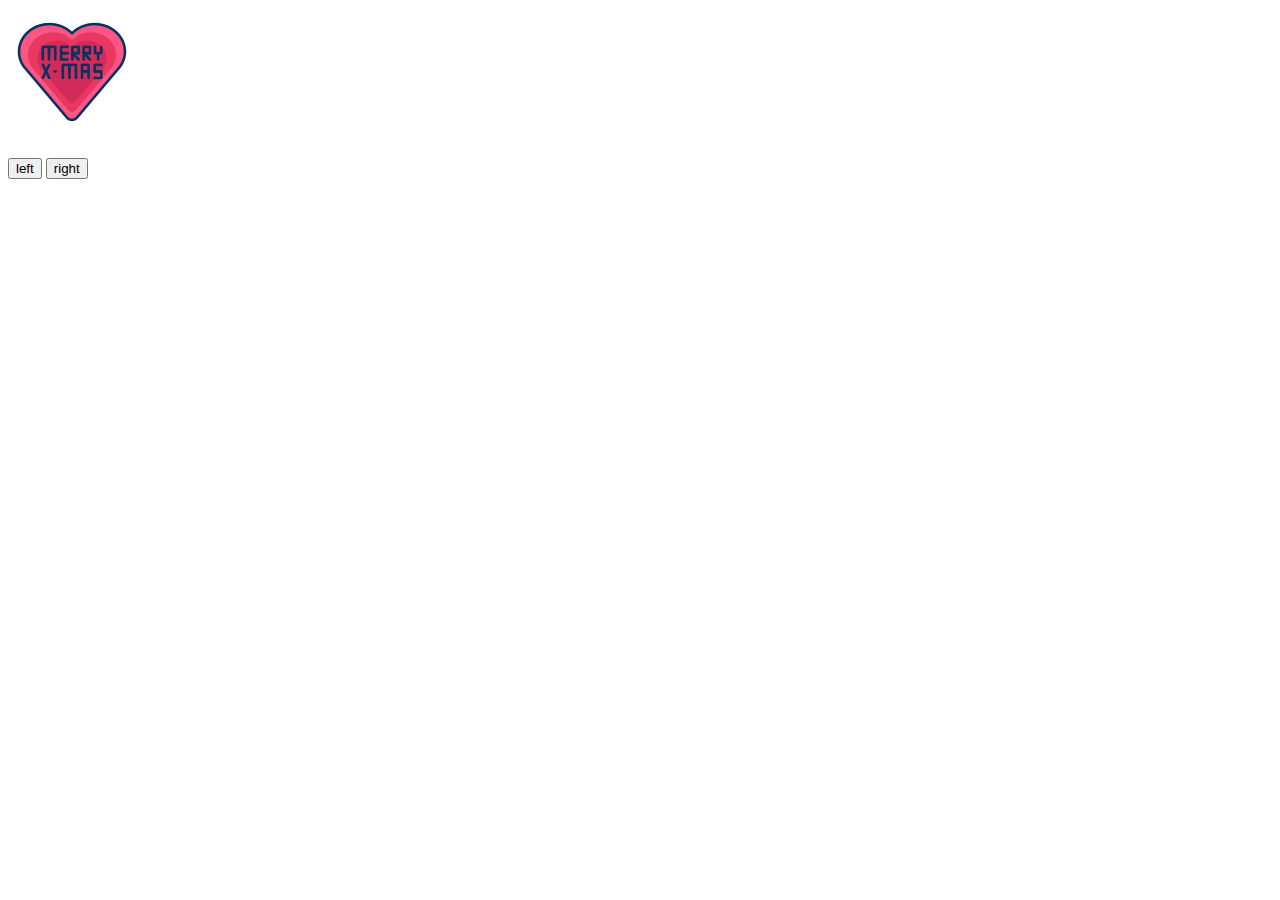
<file: слайдер/index.html>
<!DOCTYPE html>
<html lang="en">
<head>
	<meta charset="UTF-8">
	<title>Document</title>
	<link rel="stylesheet" href="style.css">
</head>
<body>
	
<div id="carousels">
  <div class="carousel demonstration"><img src="img/1.png"></div>
  <div class="carousel"><img src="img/2.png"></div>
  <div class="carousel"><img src="img/3.png"></div>
  <div class="carousel"><img src="img/4.png"></div>
  <div class="carousel"><img src="img/5.png"></div>
</div>
<button id="left">left</button>
<button id="right">right</button>
	<script src="js.js"></script>
</body>
</html>
</file>
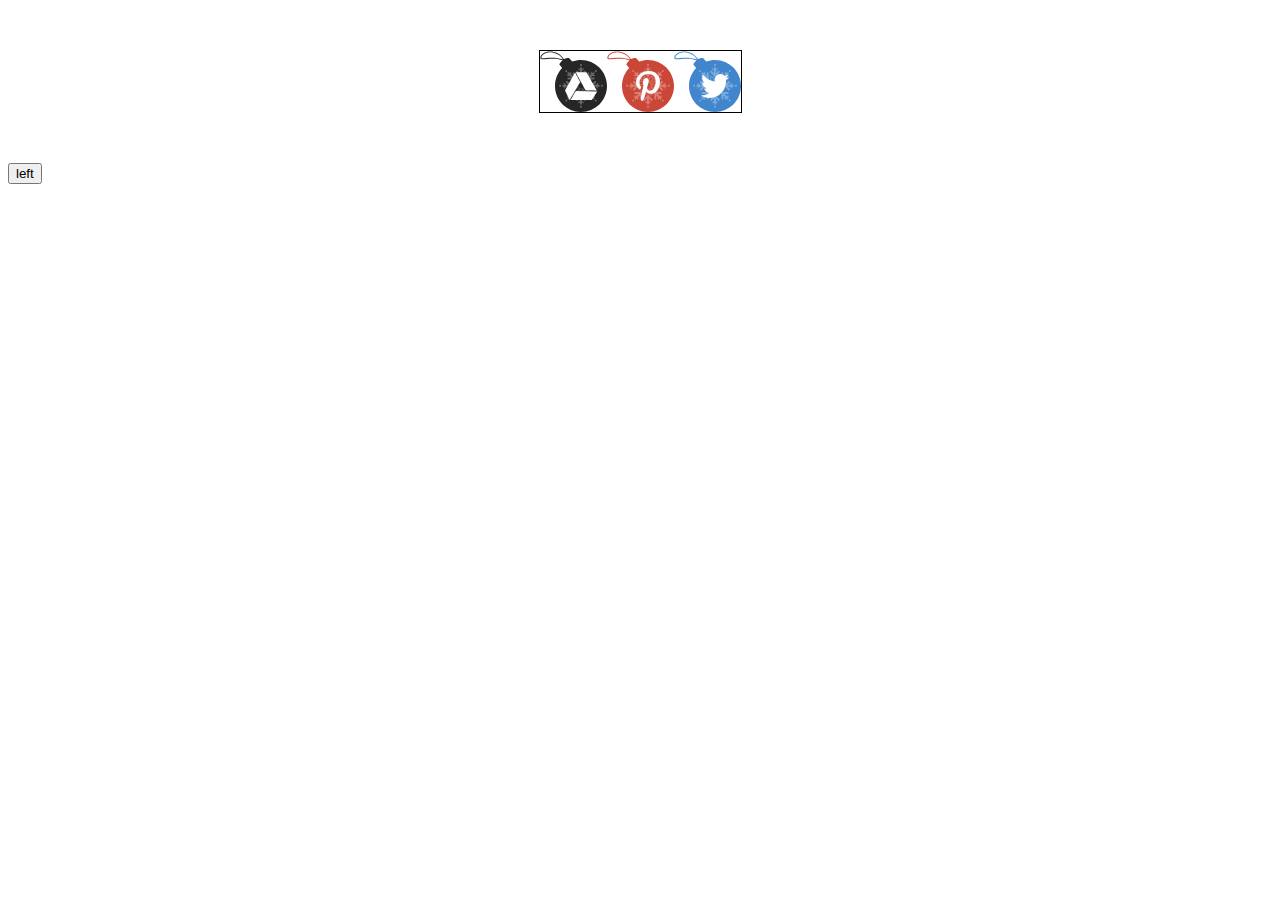
<file: слайдер/уходит в лево/index.html>
<!DOCTYPE html>
<html lang="en">
<head>
  <meta charset="UTF-8">
  <title>Document</title>
  <link rel="stylesheet" href="style.css">
</head>
<body>
  <div id="slider">
    <div id="polosa">
      
      <img src="img/if_google_drive_215459.svg" alt="">
      <img src="img/if_pinterest_215447.svg" alt="">
      <img src="img/if_twitter_215428.svg" alt="">
      <img src="img/if_whatsapp_215424.svg" alt="">
      <img src="img/if_wordpress_215417.svg" alt="">
        



    </div>
  </div>
  <button id="slider-left">left</button>
  <script src="js.js"></script>
</body>
</html>
</file>
<file: слайдер/style.css>
#carousels{
	position: relative;
}

.carousel{
	position: absolute;
	left: 0;
	top: 0;
	opacity: 0;
	transition: opacity 3s; /* Время появления картинки */
}

.demonstration{
	opacity: 1;
}

button{
	margin-top: 150px;
}
</file>
<file: слайдер/уходит в лево/style.css>
#slider{
  width: 201px;
  height:61px;
  border: 1px solid black;
  margin: 50px auto;
  overflow: hidden;
}

#polosa{
  /*background: pink;*/
  width: 335px;
  position: relative;
  left: 0;
  transition: all ease 1s;
}

#polosa img{
  float: left;
}

#polosa::after{
  content: "";
  display: block;
  clear: both;
}
</file>
